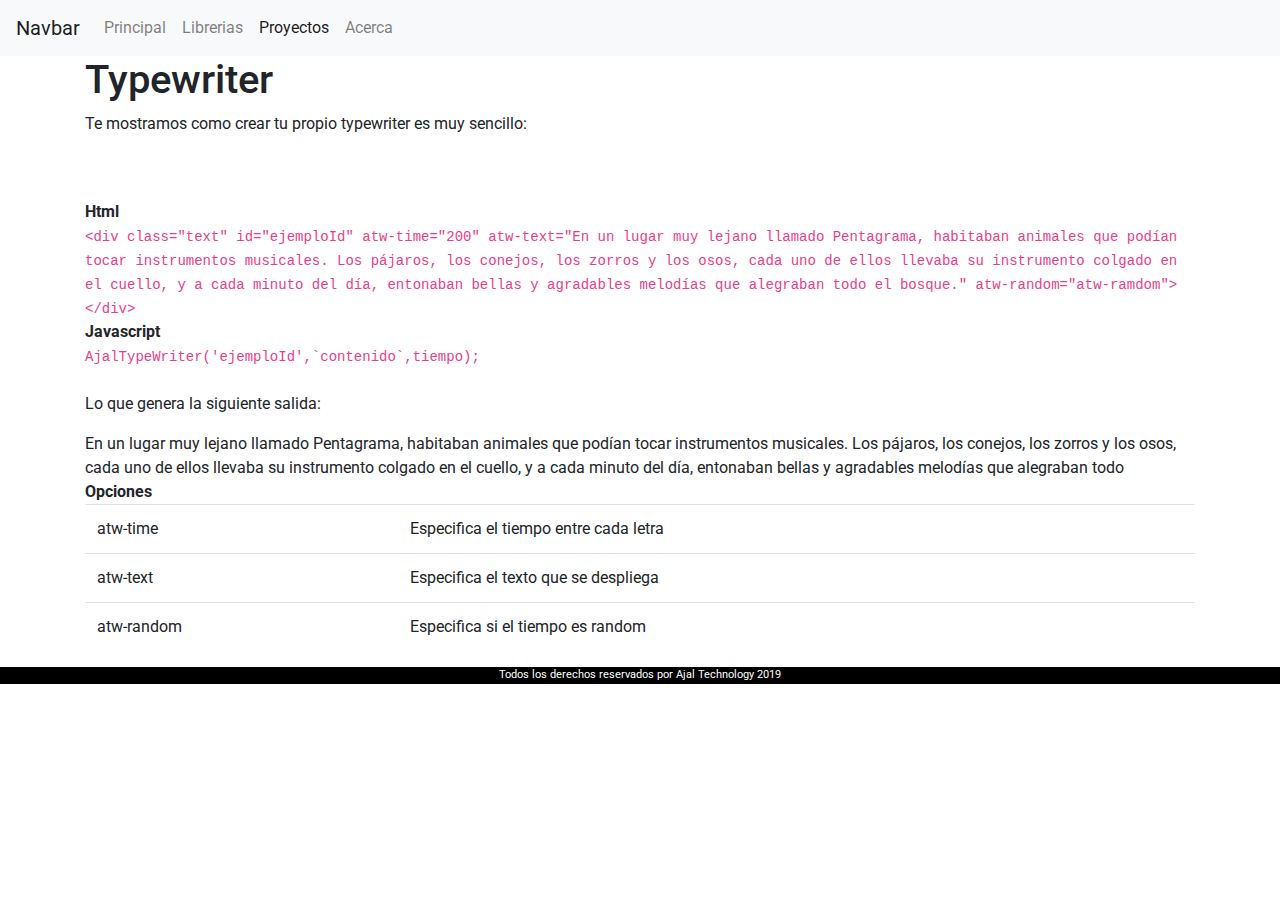
<file: typewriter/index.html>
<!DOCTYPE html>
<html lang="en" dir="ltr">
  <head>
    <meta charset="utf-8">
    <meta name="viewport" content="width=device-width, initial-scale=1, shrink-to-fit=no">
    <title>Pagina personal de Abraham Aguilar</title>
    <link href="https://fonts.googleapis.com/css?family=Roboto" rel="stylesheet">
    <link rel="stylesheet" href="../assets/style.css"/>
    <!-- Bootstrap CSS -->
    <link rel="stylesheet" href="https://stackpath.bootstrapcdn.com/bootstrap/4.3.1/css/bootstrap.min.css" integrity="sha384-ggOyR0iXCbMQv3Xipma34MD+dH/1fQ784/j6cY/iJTQUOhcWr7x9JvoRxT2MZw1T" crossorigin="anonymous">
    <meta name="author" content="@abrahamstalin">
    <meta name="description" content="Pagina personal de Abraham Stalin">
    <meta name="keywords" content="abraham, stalin, programacion, frameworks, javascript, js">
    <meta name="application-name" content="abrahamstalin">
  </head>
  <body>
    <nav class="navbar navbar-expand-lg navbar-light bg-light">
      <a class="navbar-brand" href="#">Navbar</a>
      <button class="navbar-toggler" type="button" data-toggle="collapse" data-target="#navbarSupportedContent" aria-controls="navbarSupportedContent" aria-expanded="false" aria-label="Toggle navigation">
        <span class="navbar-toggler-icon"></span>
      </button>
      <div class="collapse navbar-collapse" id="navbarSupportedContent">
        <ul class="navbar-nav mr-auto">
          <li class="nav-item">
            <a class="nav-link" href="../index.html">Principal <span class="sr-only">(current)</span></a>
          </li>
          <li class="nav-item">
            <a class="nav-link" href="../librerias.html">Librerias</a>
          </li>
          <li class="nav-item active">
            <a class="nav-link" href="../proyectos.html">Proyectos</a>
          </li>
          <li class="nav-item">
            <a class="nav-link" href="../acerca.html">Acerca</a>
          </li>
        </ul>
      </div>
    </nav>

    <div class="container">
      <h1 class="title">Typewriter</h1>
      <p>Te mostramos como crear tu propio typewriter es muy sencillo: </p>
      <br><br>
      <strong>Html</strong>
      <br>
      <code>
        &lt;div class=&quot;text&quot; id=&quot;ejemploId&quot;
        atw-time=&quot;200&quot;
        atw-text=&quot;En un lugar muy lejano llamado Pentagrama, habitaban animales que pod&iacute;an tocar instrumentos musicales. Los p&aacute;jaros, los conejos, los zorros y los osos, cada uno de ellos llevaba su instrumento colgado en el cuello, y a cada minuto del d&iacute;a, entonaban bellas y agradables melod&iacute;as que alegraban todo el bosque.&quot;
        atw-random=&quot;atw-ramdom&quot;&gt;

        &lt;/div&gt;
      </code>

      <br>
      <strong>Javascript</strong>
      <br>
      <code>

        AjalTypeWriter('ejemploId',`contenido`,tiempo);
      </code>
      <br><br>

      <p>Lo que genera la siguiente salida:</p>
      <div class="text" id="ejemploId"
      atw-time="70"
      atw-text="En un lugar muy lejano llamado Pentagrama, habitaban animales que podían tocar instrumentos musicales. Los pájaros, los conejos, los zorros y los osos, cada uno de ellos llevaba su instrumento colgado en el cuello, y a cada minuto del día, entonaban bellas y agradables melodías que alegraban todo el bosque."
      atw-random="atw-ramdom">

      </div>

      <strong>Opciones</strong>
      <table class="table">
        <tr>
          <td>atw-time</td>
          <td>Especifica el tiempo entre cada letra</td>
        </tr>
        <tr>
          <td>atw-text</td>
          <td>Especifica el texto que se despliega</td>
        </tr>
        <tr>
          <td>atw-random</td>
          <td>Especifica si el tiempo es random</td>
        </tr>
      </table>

    </div>
    <div class="footer">
      Todos los derechos reservados por Ajal Technology 2019
    </div>
    <script type="text/javascript" src="ajal.typewriter.js"></script>
    <script type="text/javascript">
        new AjalTypeWriter('ejemploId').reverse();
    </script>
  </body>
</html>
</file>
<file: assets/style.css>
html,body{
  font-family: roboto;
}
.footer{
    background-color: #000;
    color: #fff;
    text-align: center;
    font-size: 11px;
}
.c-pading{
  padding: 10px;
}
</file>
